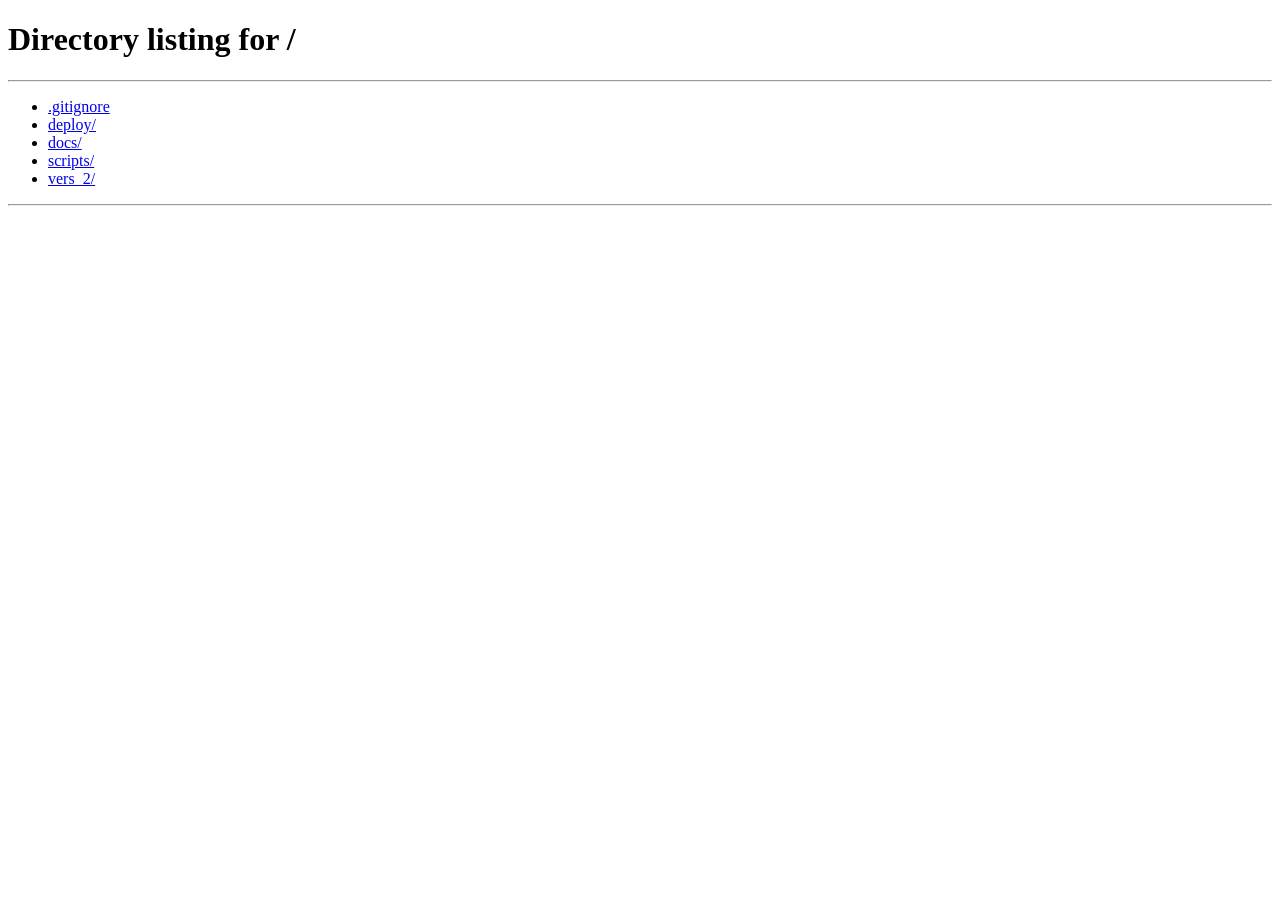
<file: vers_2/menu/index.html>
<!doctype html>
<html lang="ru">
<head>
  <meta charset="utf-8">
  <meta name="viewport" content="width=device-width, initial-scale=1">
  <title>Меню ресторана · Чё? Шашлык</title>
  <meta name="description" content="Актуальное меню ресторана «Чё? Шашлык» в Пятигорске: блюда, цены, доставка и бронь.">
  <link rel="canonical" href="https://cheshashlik.ru/">
  <meta name="robots" content="noindex, follow">
  <meta http-equiv="refresh" content="0; url=/#menu">
  <script>location.replace('/#menu');</script>
</head>
<body><a href="/#menu">Меню ресторана «Чё? Шашлык»</a></body>
</html>
</file>
